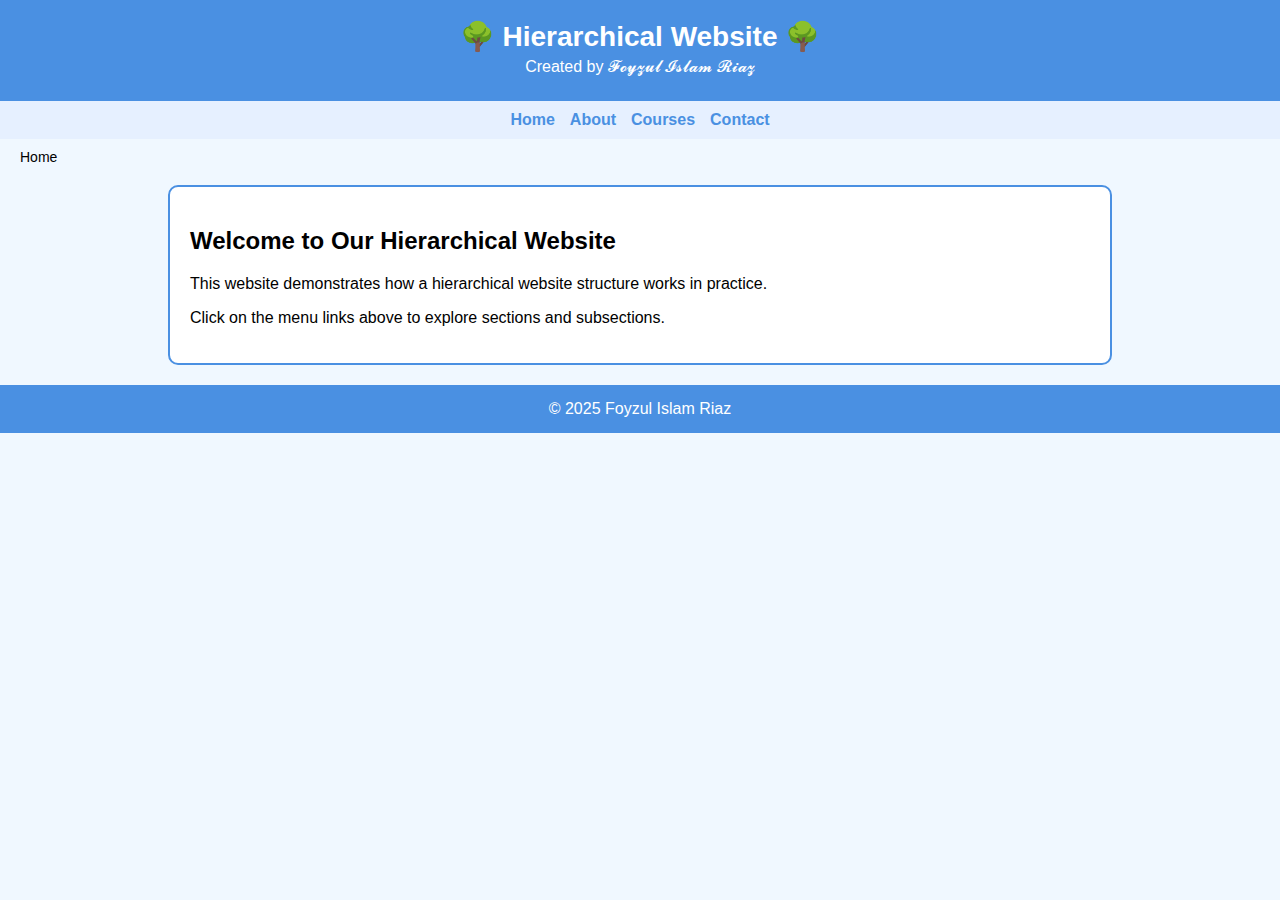
<file: index.html>
<!DOCTYPE html>
<html lang="en">
<head>
    <meta charset="UTF-8">
    <meta name="viewport" content="width=device-width, initial-scale=1.0">
    <title>Home - Hierarchical Website</title>
    <link rel="stylesheet" href="css/style.css">
</head>
<body>
    <header>
        <h1>🌳 Hierarchical Website 🌳</h1>
        <p>Created by 𝓕𝓸𝔂𝔃𝓾𝓵 𝓘𝓼𝓵𝓪𝓶 𝓡𝓲𝓪𝔃</p>
    </header>

    <nav>
        <a href="index.html">Home</a>
        <a href="about.html">About</a>
        <a href="courses.html">Courses</a>
        <a href="contact.html">Contact</a>
    </nav>

    <div class="breadcrumb">
        Home
    </div>

    <main>
        <h2>Welcome to Our Hierarchical Website</h2>
        <p>This website demonstrates how a hierarchical website structure works in practice.</p>
        <p>Click on the menu links above to explore sections and subsections.</p>
    </main>

    <footer>
        &copy; 2025 Foyzul Islam Riaz
    </footer>
</body>
</html>
</file>
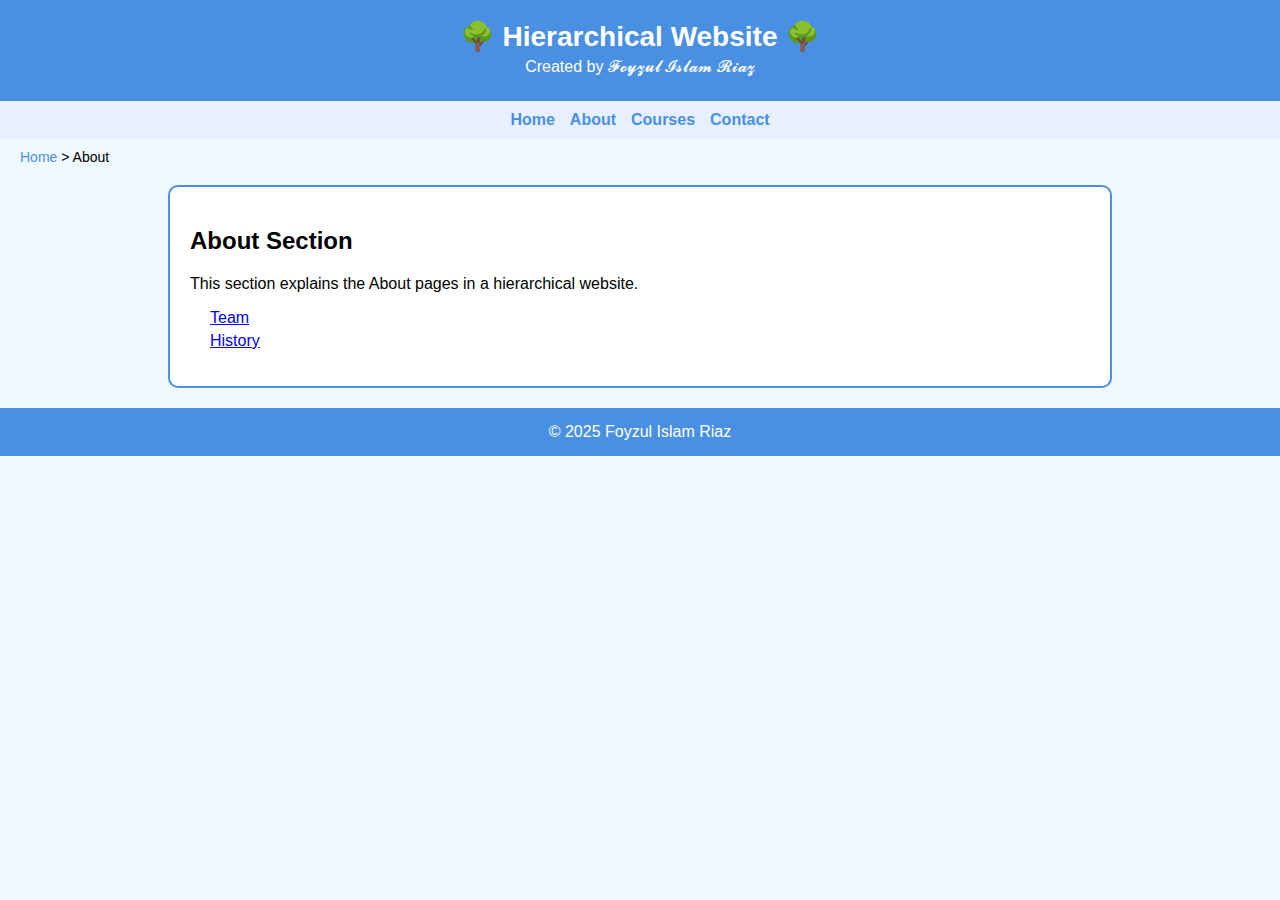
<file: about.html>
<!DOCTYPE html>
<html lang="en">
<head>
    <meta charset="UTF-8">
    <meta name="viewport" content="width=device-width, initial-scale=1.0">
    <title>About - Hierarchical Website</title>
    <link rel="stylesheet" href="css/style.css">
</head>
<body>
    <header>
        <h1>🌳 Hierarchical Website 🌳</h1>
        <p>Created by 𝓕𝓸𝔂𝔃𝓾𝓵 𝓘𝓼𝓵𝓪𝓶 𝓡𝓲𝓪𝔃</p>
    </header>

    <nav>
        <a href="index.html">Home</a>
        <a href="about.html">About</a>
        <a href="courses.html">Courses</a>
        <a href="contact.html">Contact</a>
    </nav>

    <div class="breadcrumb">
        <a href="index.html">Home</a> > About
    </div>

    <main>
        <h2>About Section</h2>
        <p>This section explains the About pages in a hierarchical website.</p>
        <ul>
            <li><a href="team.html">Team</a></li>
            <li><a href="history.html">History</a></li>
        </ul>
    </main>

    <footer>
        &copy; 2025 Foyzul Islam Riaz
    </footer>
</body>
</html>
</file>
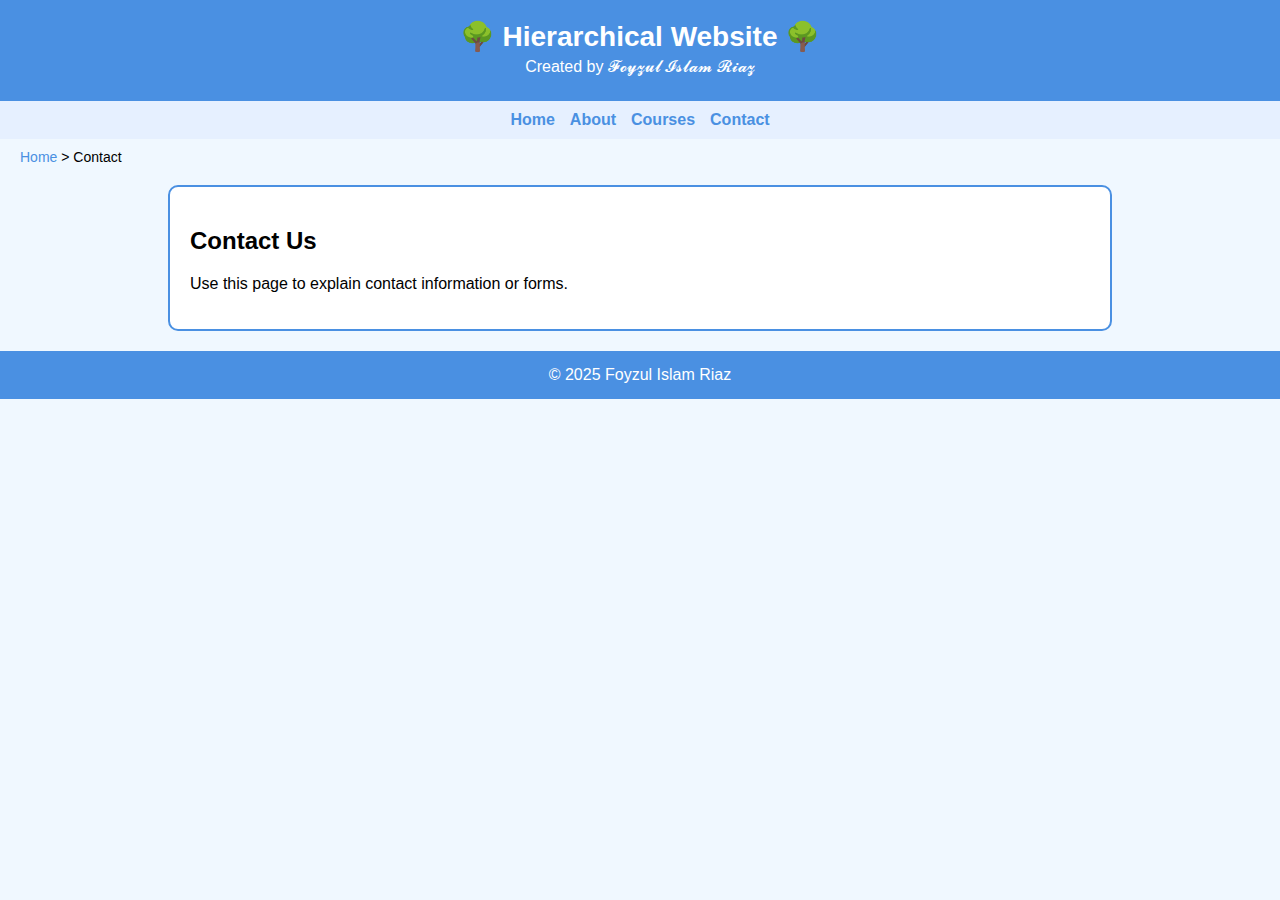
<file: contact.html>
<!DOCTYPE html>
<html lang="en">
<head>
    <meta charset="UTF-8">
    <meta name="viewport" content="width=device-width, initial-scale=1.0">
    <title>Contact - Hierarchical Website</title>
    <link rel="stylesheet" href="css/style.css">
</head>
<body>
    <header>
        <h1>🌳 Hierarchical Website 🌳</h1>
        <p>Created by 𝓕𝓸𝔂𝔃𝓾𝓵 𝓘𝓼𝓵𝓪𝓶 𝓡𝓲𝓪𝔃</p>
    </header>

    <nav>
        <a href="index.html">Home</a>
        <a href="about.html">About</a>
        <a href="courses.html">Courses</a>
        <a href="contact.html">Contact</a>
    </nav>

    <div class="breadcrumb">
        <a href="index.html">Home</a> > Contact
    </div>

    <main>
        <h2>Contact Us</h2>
        <p>Use this page to explain contact information or forms.</p>
    </main>

    <footer>
        &copy; 2025 Foyzul Islam Riaz
    </footer>
</body>
</html>
</file>
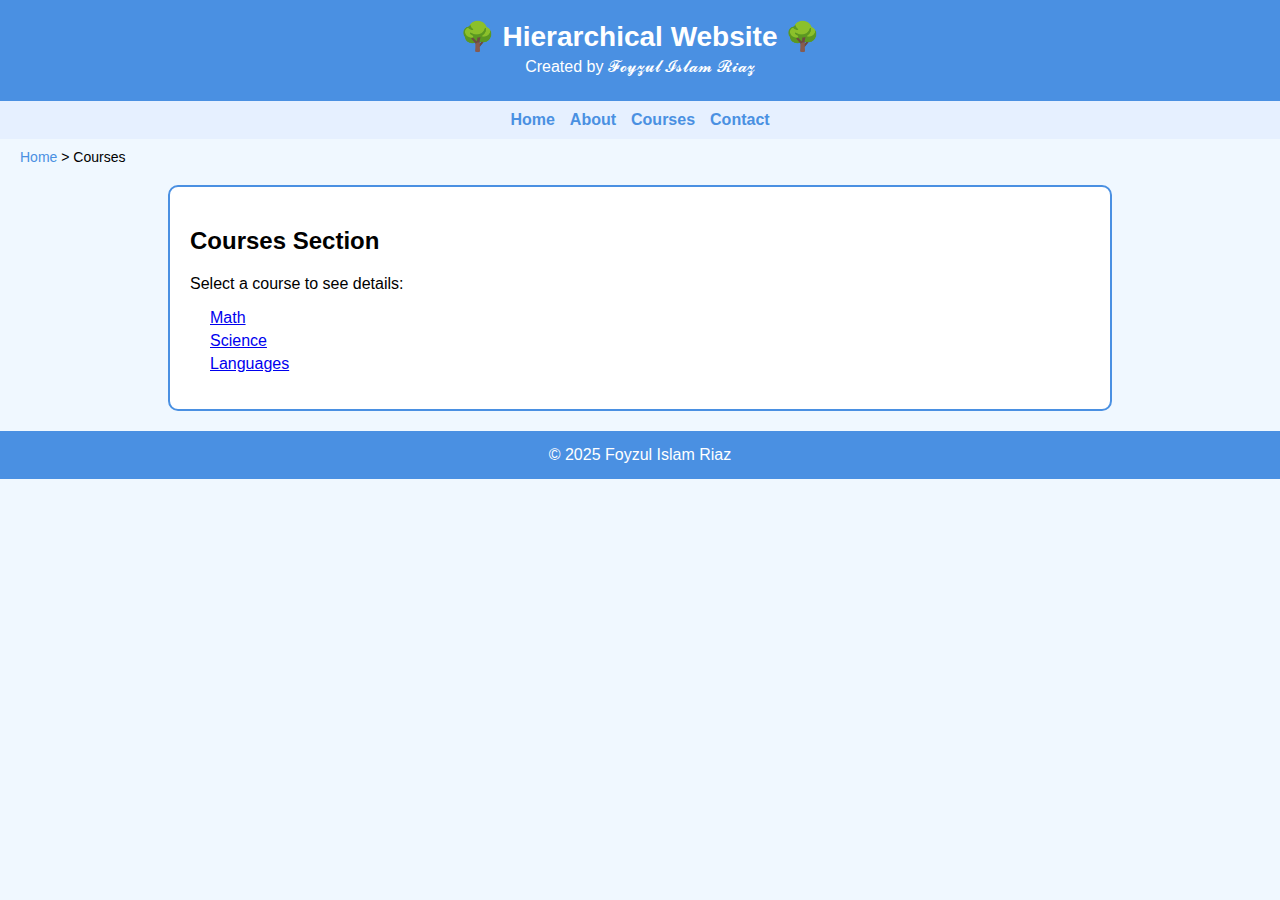
<file: courses.html>
<!DOCTYPE html>
<html lang="en">
<head>
    <meta charset="UTF-8">
    <meta name="viewport" content="width=device-width, initial-scale=1.0">
    <title>Courses - Hierarchical Website</title>
    <link rel="stylesheet" href="css/style.css">
</head>
<body>
    <header>
        <h1>🌳 Hierarchical Website 🌳</h1>
        <p>Created by 𝓕𝓸𝔂𝔃𝓾𝓵 𝓘𝓼𝓵𝓪𝓶 𝓡𝓲𝓪𝔃</p>
    </header>

    <nav>
        <a href="index.html">Home</a>
        <a href="about.html">About</a>
        <a href="courses.html">Courses</a>
        <a href="contact.html">Contact</a>
    </nav>

    <div class="breadcrumb">
        <a href="index.html">Home</a> > Courses
    </div>

    <main>
        <h2>Courses Section</h2>
        <p>Select a course to see details:</p>
        <ul>
            <li><a href="math.html">Math</a></li>
            <li><a href="science.html">Science</a></li>
            <li><a href="languages.html">Languages</a></li>
        </ul>
    </main>

    <footer>
        &copy; 2025 Foyzul Islam Riaz
    </footer>
</body>
</html>
</file>
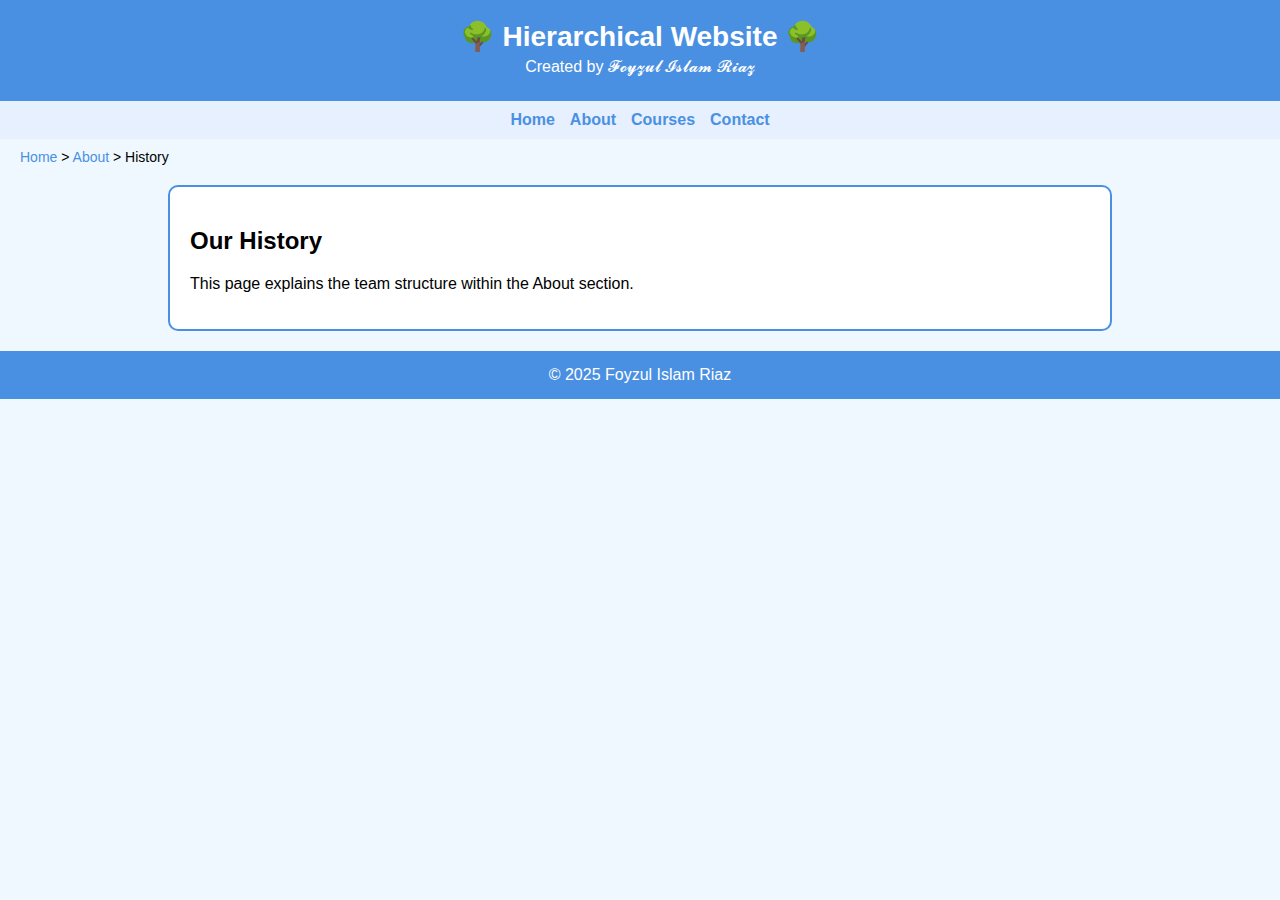
<file: history.html>
<!DOCTYPE html>
<html lang="en">
<head>
    <meta charset="UTF-8">
    <meta name="viewport" content="width=device-width, initial-scale=1.0">
    <title>History - Hierarchical Website</title>
    <link rel="stylesheet" href="css/style.css">
</head>
<body>
    <header>
        <h1>🌳 Hierarchical Website 🌳</h1>
        <p>Created by 𝓕𝓸𝔂𝔃𝓾𝓵 𝓘𝓼𝓵𝓪𝓶 𝓡𝓲𝓪𝔃</p>
    </header>

    <nav>
        <a href="index.html">Home</a>
        <a href="about.html">About</a>
        <a href="courses.html">Courses</a>
        <a href="contact.html">Contact</a>
    </nav>

    <div class="breadcrumb">
        <a href="index.html">Home</a> > <a href="about.html">About</a> > History
    </div>

    <main>
        <h2>Our History</h2>
        <p>This page explains the team structure within the About section.</p>
    </main>

    <footer>
        &copy; 2025 Foyzul Islam Riaz
    </footer>
</body>
</html>
</file>
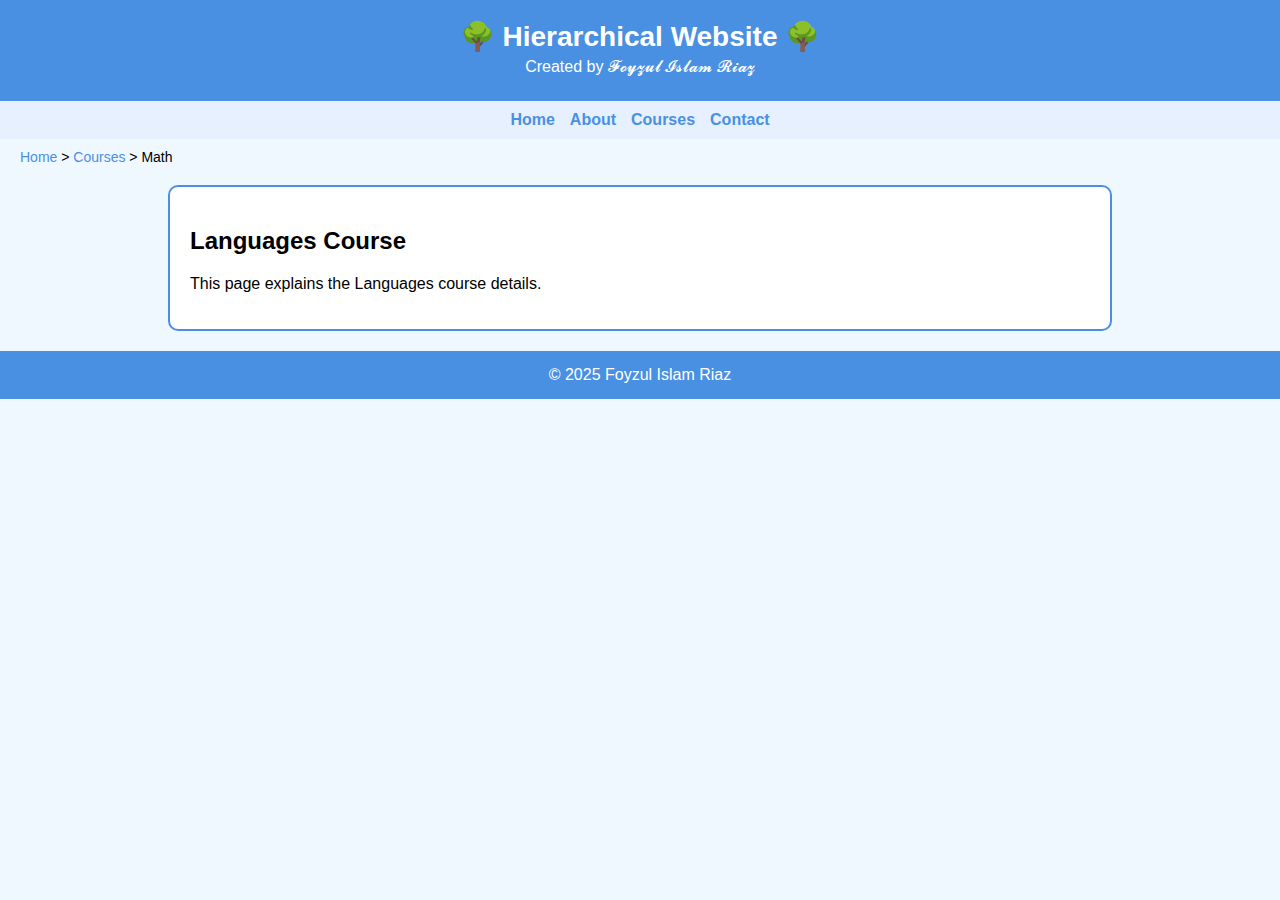
<file: languages.html>
<!DOCTYPE html>
<html lang="en">
<head>
    <meta charset="UTF-8">
    <meta name="viewport" content="width=device-width, initial-scale=1.0">
    <title>Languages - Hierarchical Website</title>
    <link rel="stylesheet" href="css/style.css">
</head>
<body>
    <header>
        <h1>🌳 Hierarchical Website 🌳</h1>
        <p>Created by 𝓕𝓸𝔂𝔃𝓾𝓵 𝓘𝓼𝓵𝓪𝓶 𝓡𝓲𝓪𝔃</p>
    </header>

    <nav>
        <a href="index.html">Home</a>
        <a href="about.html">About</a>
        <a href="courses.html">Courses</a>
        <a href="contact.html">Contact</a>
    </nav>

    <div class="breadcrumb">
        <a href="index.html">Home</a> > <a href="courses.html">Courses</a> > Math
    </div>

    <main>
        <h2>Languages Course</h2>
        <p>This page explains the Languages course details.</p>
    </main>

    <footer>
        &copy; 2025 Foyzul Islam Riaz
    </footer>
</body>
</html>
</file>
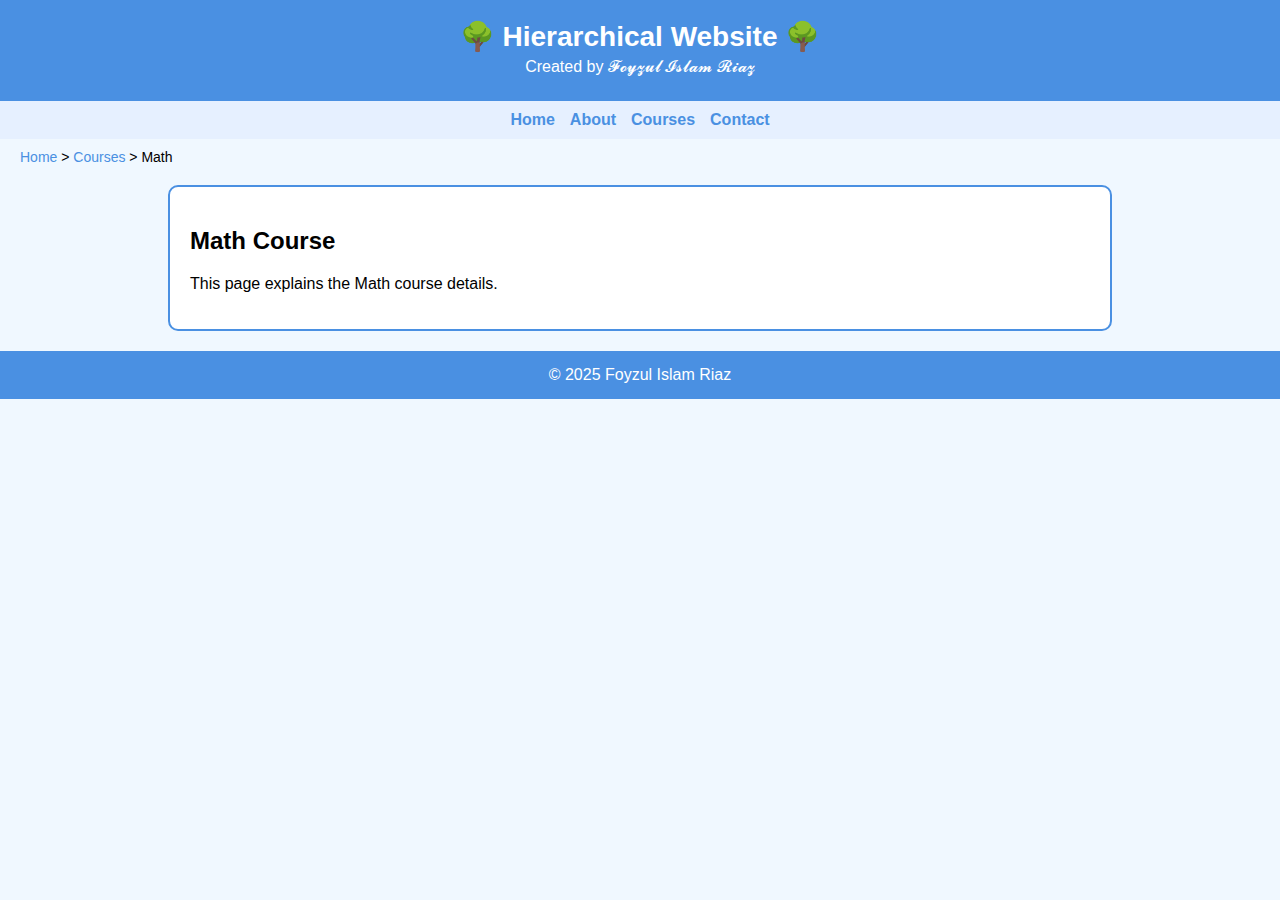
<file: math.html>
<!DOCTYPE html>
<html lang="en">
<head>
    <meta charset="UTF-8">
    <meta name="viewport" content="width=device-width, initial-scale=1.0">
    <title>Math - Hierarchical Website</title>
    <link rel="stylesheet" href="css/style.css">
</head>
<body>
    <header>
        <h1>🌳 Hierarchical Website 🌳</h1>
        <p>Created by 𝓕𝓸𝔂𝔃𝓾𝓵 𝓘𝓼𝓵𝓪𝓶 𝓡𝓲𝓪𝔃</p>
    </header>

    <nav>
        <a href="index.html">Home</a>
        <a href="about.html">About</a>
        <a href="courses.html">Courses</a>
        <a href="contact.html">Contact</a>
    </nav>

    <div class="breadcrumb">
        <a href="index.html">Home</a> > <a href="courses.html">Courses</a> > Math
    </div>

    <main>
        <h2>Math Course</h2>
        <p>This page explains the Math course details.</p>
    </main>

    <footer>
        &copy; 2025 Foyzul Islam Riaz
    </footer>
</body>
</html>
</file>
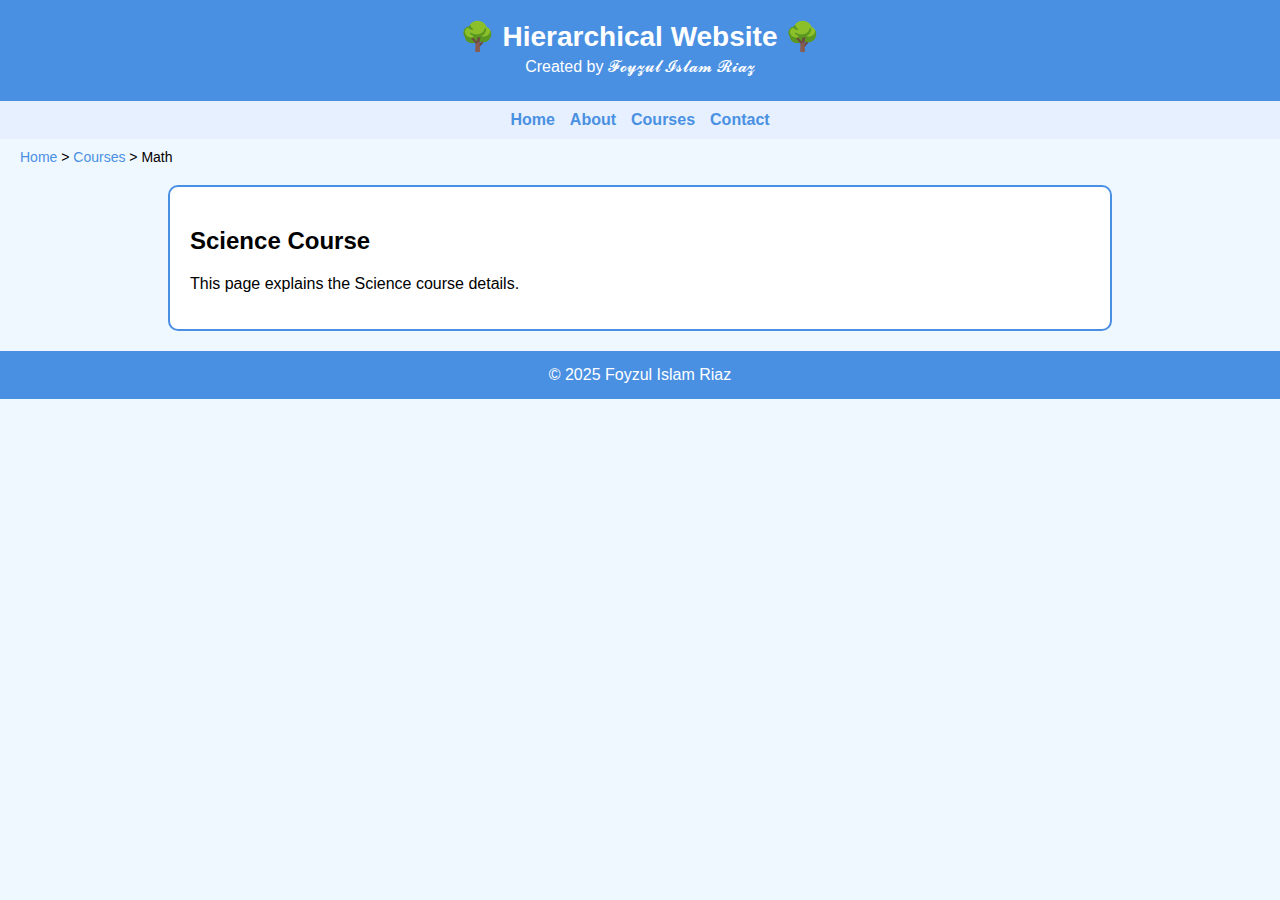
<file: science.html>
<!DOCTYPE html>
<html lang="en">
<head>
    <meta charset="UTF-8">
    <meta name="viewport" content="width=device-width, initial-scale=1.0">
    <title>Science - Hierarchical Website</title>
    <link rel="stylesheet" href="css/style.css">
</head>
<body>
    <header>
        <h1>🌳 Hierarchical Website 🌳</h1>
        <p>Created by 𝓕𝓸𝔂𝔃𝓾𝓵 𝓘𝓼𝓵𝓪𝓶 𝓡𝓲𝓪𝔃</p>
    </header>

    <nav>
        <a href="index.html">Home</a>
        <a href="about.html">About</a>
        <a href="courses.html">Courses</a>
        <a href="contact.html">Contact</a>
    </nav>

    <div class="breadcrumb">
        <a href="index.html">Home</a> > <a href="courses.html">Courses</a> > Math
    </div>

    <main>
        <h2>Science Course</h2>
        <p>This page explains the Science course details.</p>
    </main>

    <footer>
        &copy; 2025 Foyzul Islam Riaz
    </footer>
</body>
</html>
</file>
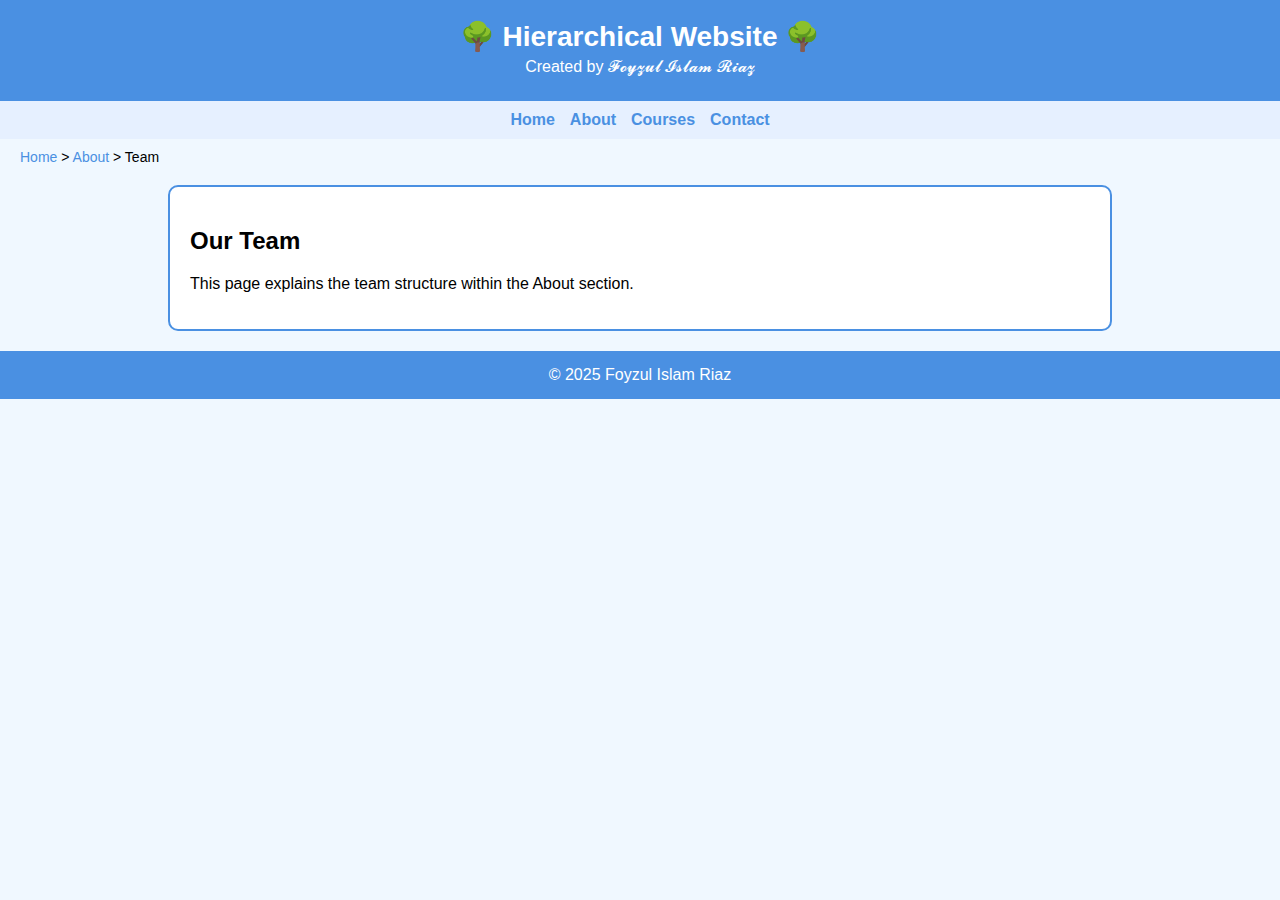
<file: team.html>
<!DOCTYPE html>
<html lang="en">
<head>
    <meta charset="UTF-8">
    <meta name="viewport" content="width=device-width, initial-scale=1.0">
    <title>Team - Hierarchical Website</title>
    <link rel="stylesheet" href="css/style.css">
</head>
<body>
    <header>
        <h1>🌳 Hierarchical Website 🌳</h1>
        <p>Created by 𝓕𝓸𝔂𝔃𝓾𝓵 𝓘𝓼𝓵𝓪𝓶 𝓡𝓲𝓪𝔃</p>
    </header>

    <nav>
        <a href="index.html">Home</a>
        <a href="about.html">About</a>
        <a href="courses.html">Courses</a>
        <a href="contact.html">Contact</a>
    </nav>

    <div class="breadcrumb">
        <a href="index.html">Home</a> > <a href="about.html">About</a> > Team
    </div>

    <main>
        <h2>Our Team</h2>
        <p>This page explains the team structure within the About section.</p>
    </main>

    <footer>
        &copy; 2025 Foyzul Islam Riaz
    </footer>
</body>
</html>
</file>
<file: css/style.css>
body {
    font-family: Arial, sans-serif;
    margin: 0;
    background-color: #f0f8ff;
}

header {
    background-color: #4a90e2;
    color: white;
    padding: 20px;
    text-align: center;
}

header h1 {
    margin: 0;
    font-size: 28px;
}

header p {
    margin: 5px 0;
    font-size: 16px;
}

nav {
    background-color: #e6f0ff;
    padding: 10px;
    display: flex;
    justify-content: center;
    gap: 15px;
    flex-wrap: wrap;
}

nav a {
    text-decoration: none;
    color: #4a90e2;
    font-weight: bold;
}

nav a:hover {
    color: #ff6f61;
}

.breadcrumb {
    margin: 10px 20px;
    font-size: 14px;
}

.breadcrumb a {
    color: #4a90e2;
    text-decoration: none;
}

.breadcrumb a:hover {
    text-decoration: underline;
}

main {
    max-width: 900px;
    margin: 20px auto;
    padding: 20px;
    background-color: #fff;
    border-radius: 10px;
    border: 2px solid #4a90e2;
}

footer {
    background-color: #4a90e2;
    color: white;
    text-align: center;
    padding: 15px;
    margin-top: 20px;
}

ul {
    list-style-type: none;
    padding-left: 20px;
}

ul li {
    margin: 5px 0;
}
</file>
